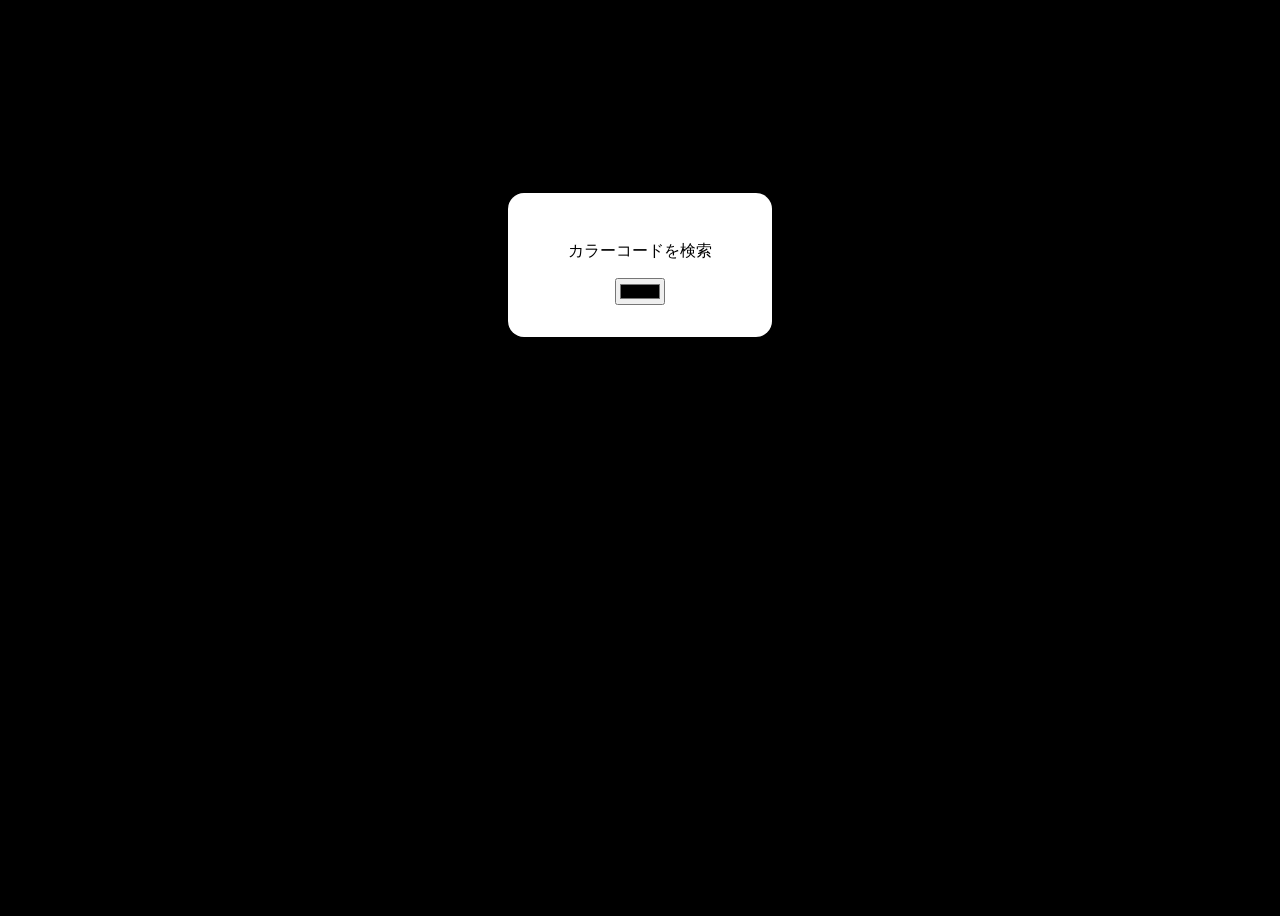
<file: 3-1_ColorPicker/index.html>
<!DOCTYPE html>
<html lang="ja">
<head>
    <meta charset="UTF-8">
    <meta name="viewport" content="width=device-width, initial-scale=1.0">
    <title>
        カラーピッカー
    </title>
    <link rel="stylesheet" href="style.css">
    <script src="script.js" defer></script>
</head>
<body>
    <div>
        <p id="colorText">カラーコードを検索</p>
        <input id="colorPicker" type="color">
    </div>>    
</body>
</html>
</file>
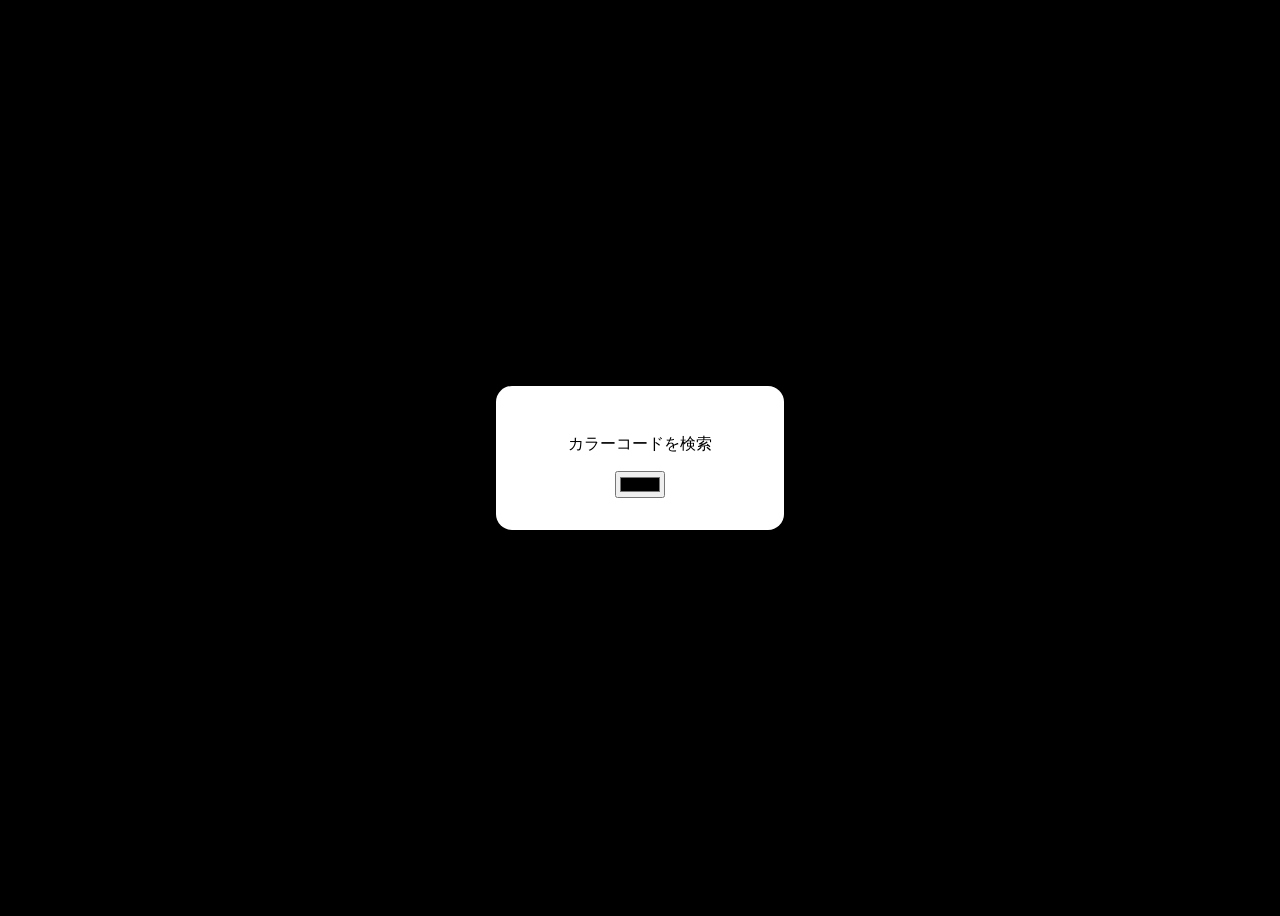
<file: 3-2_ColorPicker/index.html>
<!DOCTYPE html>
<html lang="ja">
<head>
    <meta charset="UTF-8">
    <meta name="viewport" content="width=device-width, initial-scale=1.0">
    <title>カラーピッカー</title>
    <!--cssを読み込ませる-->
    <link rel="stylesheet" href="css/style.css">
    <!--<script>タグにdefer属性を追加することで、非同期処理が可能になる-->
    <script src="js/script.js" defer></script>
</head>
<body>
    <div><!--divタグでグループ化することでページを管理しやすくする-->
        <p id="colorText">カラーコードを検索</p>
        <!--タグはWebフォーム上でユーザーからデータや入力を受け取るための操作可能なコントロール（入力欄やボタンなど）を作成する要素-->
        <!--<imput>タグ内のtype属性をcolorに設定することで、ユーザーが色を選択できるカラーピッカーを表示することができる-->
        <input id="colorPiker" type="color">
    </div>
</body>
</html>
</file>
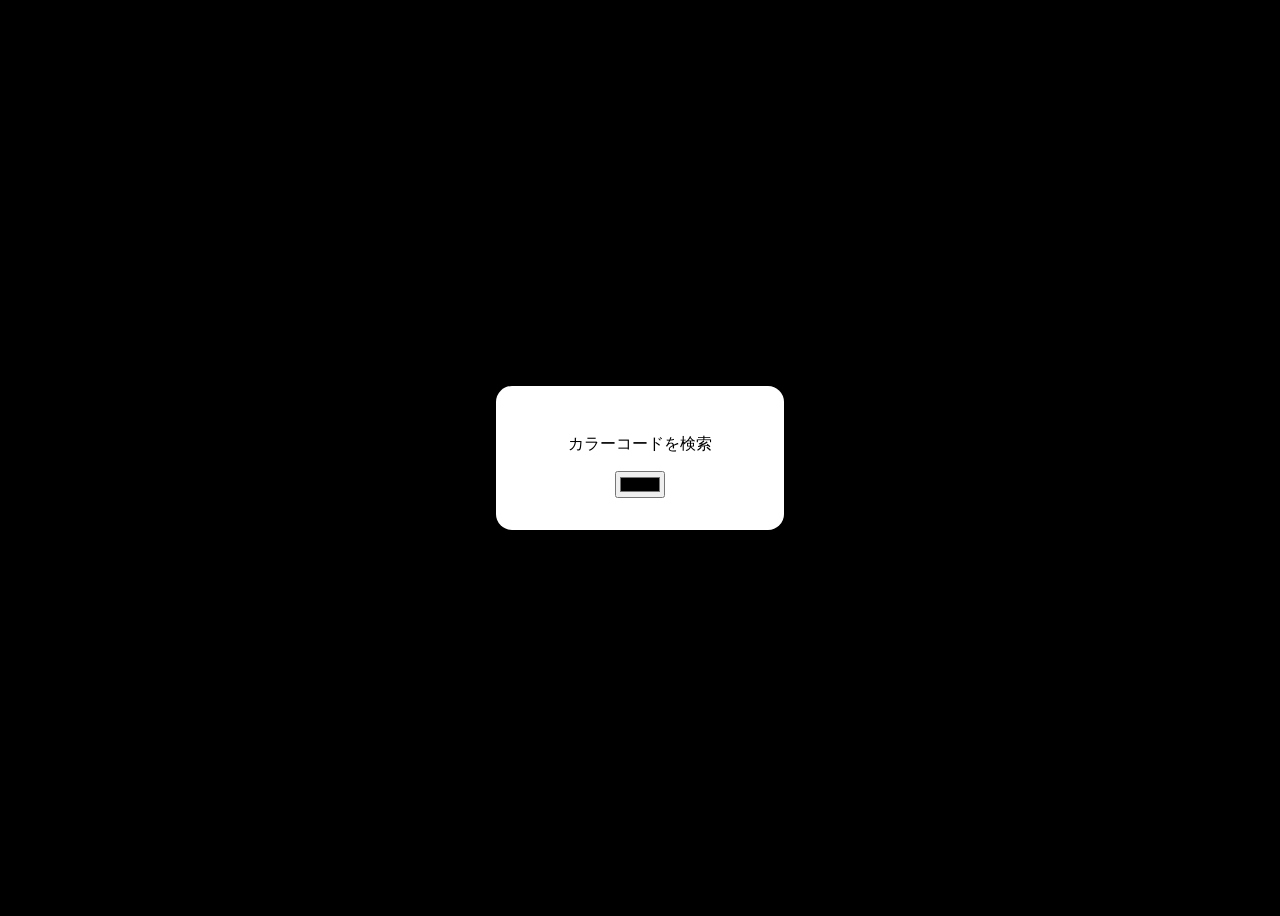
<file: 3-3_ColorPicker/index.html>
<!DOCTYPE html>
<html lang="ja">
<head>
    <meta charset="UTF-8">
    <meta name="viewport" content="width=device-width, initial-scale=1.0">
    <title>カラーピッカー</title>
    <!--cssを読み込ませる-->
    <link rel="stylesheet" href="css/style.css">
    <!--<script>タグにdefer属性を追加することで、非同期処理が可能になる-->
    <script src="js/script.js" defer></script>
</head>
<body>
    <div><!--divタグでグループ化することでページを管理しやすくする-->
        <p id="colorText">カラーコードを検索</p>
        <!--タグはWebフォーム上でユーザーからデータや入力を受け取るための操作可能なコントロール（入力欄やボタンなど）を作成する要素-->
        <!--<imput>タグ内のtype属性をcolorに設定することで、ユーザーが色を選択できるカラーピッカーを表示することができる-->
        <input id="colorPicker" type="color">
    </div>
</body>
</html>
</file>
<file: 3-1_ColorPicker/style.css>
/*
    ============================================================
    body 全体に適用するCSS
    ============================================================
*/
body{
    text-align:center;
    font-family:sans-serif;
    display:grid;
    place-items:center;
    height:100vh;
    background:#000;
}
div{
    background:#fff;
    padding:2rem;
    border-radius:1rem;
    width:12.5rem;
    box-shadow:0 0 1rem rgba(0,0,0,.5);
}
</file>
<file: 3-2_ColorPicker/css/style.css>
body{
    text-align: center;
    font-family:sans-serif;
    display:grid;
    place-items:center;
    height:100vh;
    background:#000;
}
div{
    background:#fff;
    padding:2rem;
    border-radius:1rem;
    width:14rem;
    box-shadow:0 0 1rem rgba(0,0,0,.5);
}
</file>
<file: 3-3_ColorPicker/css/style.css>
body{
    text-align: center;
    font-family:sans-serif;
    display:grid;
    place-items:center;
    height:100vh;
    background:#000;
}
div{
    background:#fff;
    padding:2rem;
    border-radius:1rem;
    width:14rem;
    box-shadow:0 0 1rem rgba(0,0,0,.5);
}
</file>
